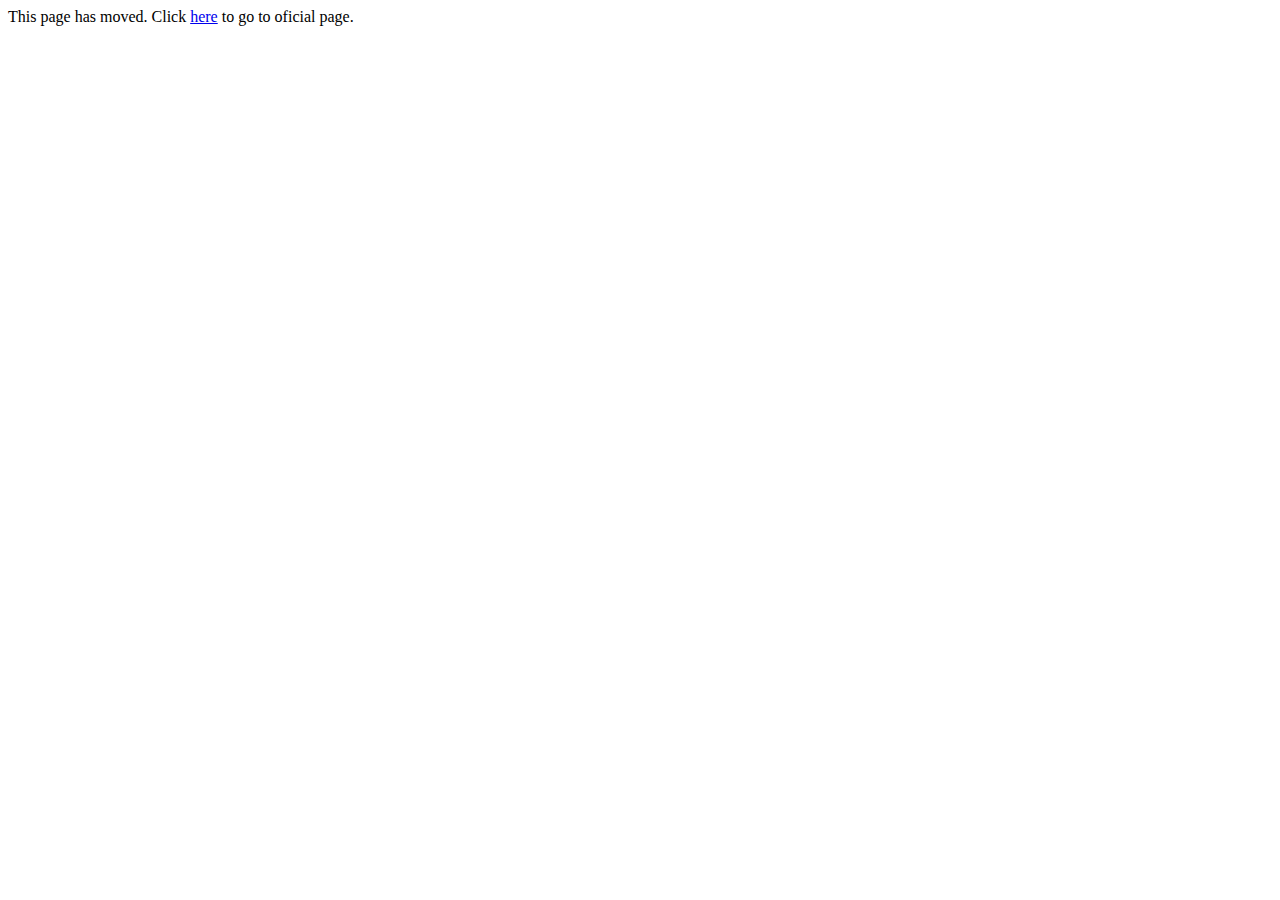
<file: english.html>
<html>
<head>
<meta http-equiv="refresh" content="2;url="https://reibit.io"" />
<title>Page Moved</title>
</head>
<body>
This page has moved. Click <a href="https://reibit.io">here</a> to go to oficial page.
</body>
</html>
</file>
